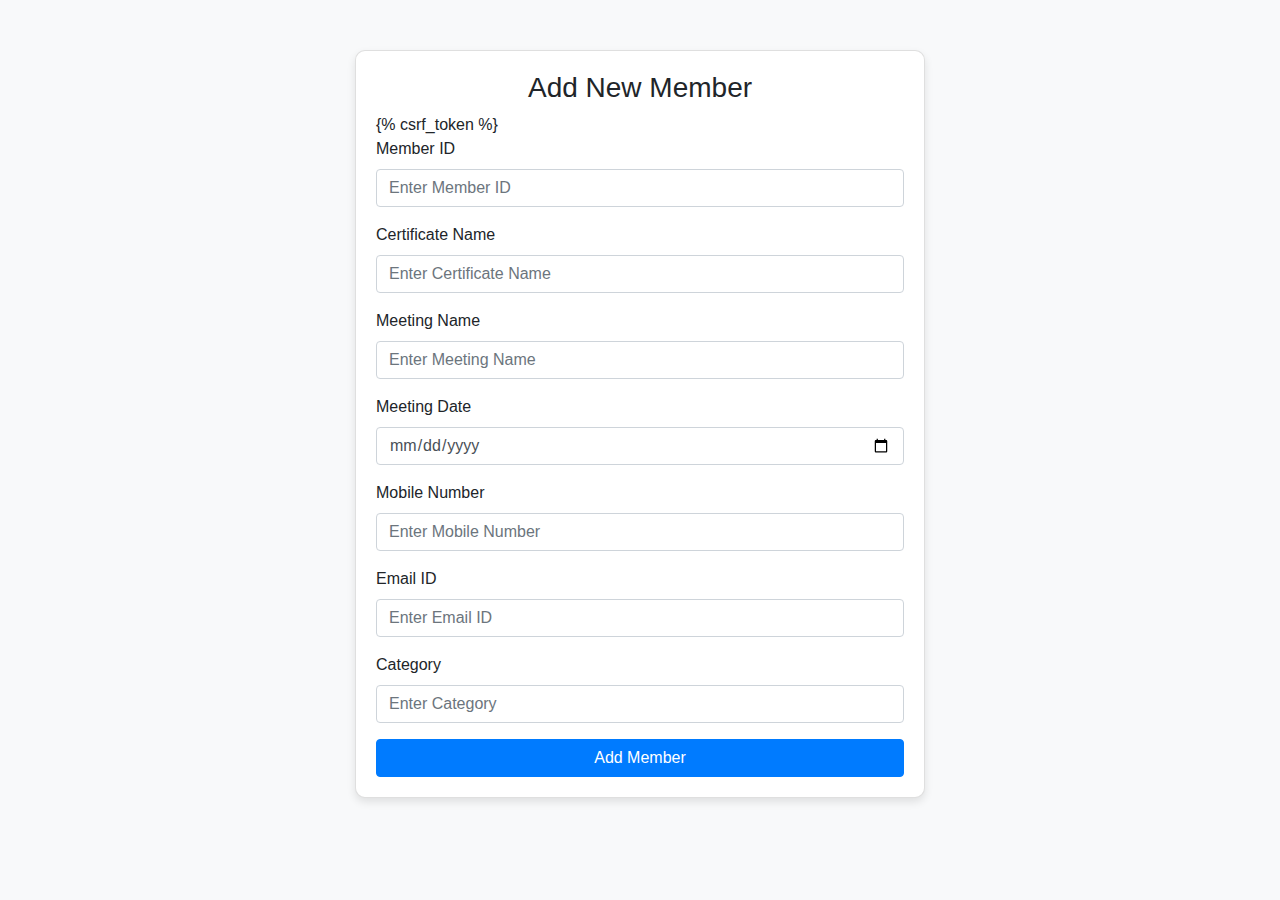
<file: SGBAUPRO2/templates/NewMember.html>
<!DOCTYPE html>
<html lang="en">
<head>
    <meta charset="UTF-8">
    <meta name="viewport" content="width=device-width, initial-scale=1.0">
    <title>Add New Member</title>
    <link rel="stylesheet" href="https://stackpath.bootstrapcdn.com/bootstrap/4.5.2/css/bootstrap.min.css">
    <style>
        body {
            background-color: #f8f9fa;
        }
        .container {
            max-width: 600px;
            margin-top: 50px;
        }
        .card {
            padding: 20px;
            border-radius: 10px;
            box-shadow: 0px 4px 8px rgba(0, 0, 0, 0.1);
        }
    </style>
</head>
<body>

<div class="container">
    <div class="card">
        <h3 class="text-center">Add New Member</h3>
        <form action="/addMember/" method="POST">
            {% csrf_token %}
            <div class="form-group">
                <label for="MemberId">Member ID</label>
                <input type="text" class="form-control" id="MemberId" name="MemberId" placeholder="Enter Member ID" required>
            </div>
            <div class="form-group">
                <label for="CERTNAME">Certificate Name</label>
                <input type="text" class="form-control" id="CERTNAME" name="CERTNAME" placeholder="Enter Certificate Name" required>
            </div>
            <div class="form-group">
                <label for="MEETINGNAME">Meeting Name</label>
                <input type="text" class="form-control" id="MEETINGNAME" name="MEETINGNAME" placeholder="Enter Meeting Name" required>
            </div>
            <div class="form-group">
                <label for="MEETINGDATE">Meeting Date</label>
                <input type="date" class="form-control" id="MEETINGDATE" name="MEETINGDATE" required>
            </div>
            <div class="form-group">
                <label for="MOBILENO">Mobile Number</label>
                <input type="tel" class="form-control" id="MOBILENO" name="MOBILENO" placeholder="Enter Mobile Number" required pattern="[0-9]{10}">
            </div>
            <div class="form-group">
                <label for="EMAILID">Email ID</label>
                <input type="email" class="form-control" id="EMAILID" name="EMAILID" placeholder="Enter Email ID" required>
            </div>
            <div class="form-group">
                <label for="CATEGORY">Category</label>
                <input type="text" class="form-control" id="CATEGORY" name="CATEGORY" placeholder="Enter Category" required>
            </div>
            <button type="submit" class="btn btn-primary btn-block">Add Member</button>
        </form>
    </div>
</div>

<script src="https://code.jquery.com/jquery-3.5.1.slim.min.js"></script>
<script src="https://cdn.jsdelivr.net/npm/@popperjs/core@2.9.1/dist/umd/popper.min.js"></script>
<script src="https://stackpath.bootstrapcdn.com/bootstrap/4.5.2/js/bootstrap.min.js"></script>
</body>
</html>
</file>
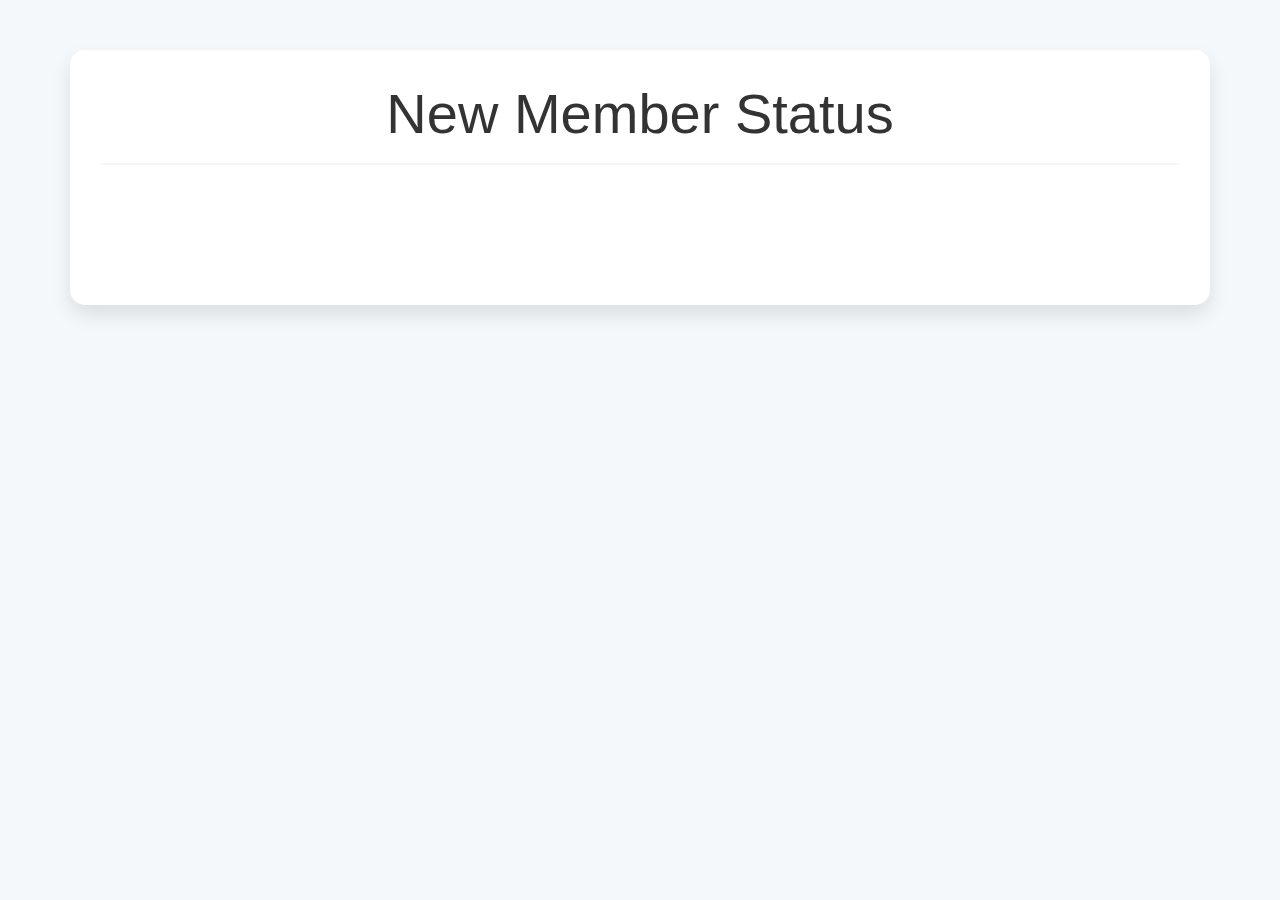
<file: SGBAUPRO2/templates/Newmemberstatus.html>
<!DOCTYPE html>
<html lang="en">
<head>
    <meta charset="UTF-8">
    <meta name="viewport" content="width=device-width, initial-scale=1.0">
    <title>New Member Status</title>

    <!-- Bootstrap CSS -->
    <link href="https://cdn.jsdelivr.net/npm/bootstrap@5.3.3/dist/css/bootstrap.min.css" rel="stylesheet" integrity="sha384-QWTKZyjpPEjISv5WaRU9OFeRpok6YctnYmDr5pNlyT2bRjXh0JMhjY6hW+ALEwIH" crossorigin="anonymous">
    
    <!-- Custom CSS for additional styling -->
    <style>
        body {
            background-color: #f4f8fb;
            font-family: 'Segoe UI', Tahoma, Geneva, Verdana, sans-serif;
        }
        .container {
            margin-top: 50px;
            padding: 30px;
            border-radius: 15px;
            background-color: #ffffff;
            box-shadow: 0 10px 20px rgba(0, 0, 0, 0.1);
        }
        .message-box {
            padding: 20px;
            border-radius: 10px;
            text-align: center;
            font-size: 1.5rem;
            box-shadow: 0 5px 15px rgba(0, 0, 0, 0.1);
            opacity: 0;
            transform: translateY(30px);
        }
        .alert-custom {
            background-color: #4caf50;
            color: white;
            font-weight: bold;
            animation: slideIn 1s ease-out, pulse 1.5s infinite alternate;
        }
        .alert-custom.error {
            background-color: #f44336;
        }
        .alert-custom.info {
            background-color: #2196F3;
        }
        h1 {
            color: #333;
            font-weight: 600;
        }
        hr {
            border-top: 2px solid #ddd;
        }

        /* Keyframe for Slide-in effect */
        @keyframes slideIn {
            0% {
                opacity: 0;
                transform: translateY(30px);
            }
            100% {
                opacity: 1;
                transform: translateY(0);
            }
        }

        /* Pulse animation */
        @keyframes pulse {
            0% {
                transform: scale(1);
            }
            100% {
                transform: scale(1.05);
            }
        }

        /* Fade-out effect */
        .fade-out {
            animation: fadeOut 2s forwards;
        }

        @keyframes fadeOut {
            0% {
                opacity: 1;
            }
            100% {
                opacity: 0;
            }
        }

    </style>
</head>
<body>

    <div class="container">
        <h1 class="display-4 text-center">New Member Status</h1>
        <hr>
        <!-- Alert Box (Status Message) -->
        <div id="statusMessage" class="alert-custom alert message-box" role="alert">
            <!-- Dynamic status message will be inserted here -->
            {{status}}
        </div>
    </div>

    <!-- Bootstrap and Custom JS -->
    <script src="https://cdn.jsdelivr.net/npm/@popperjs/core@2.11.6/dist/umd/popper.min.js" integrity="sha384-oBqDVmMz4fnFO9gybC7t1OHVV9YYfNzFbeOa5lGzKn01aKXbfiDaI5Tpdb+PqQ7c" crossorigin="anonymous"></script>
    <script src="https://cdn.jsdelivr.net/npm/bootstrap@5.3.3/dist/js/bootstrap.min.js" integrity="sha384-cn7l7gDp0ey0+JqM9e3E5t8k0v5RovcJ8b1z+v07Zl9zDwr5CBi8QdoDEjIuKiH9" crossorigin="anonymous"></script>

    <script>
        // Custom JavaScript for more interactive animations
        window.onload = function() {
            let statusElement = document.getElementById('statusMessage');
            statusElement.classList.add('fade-in');
            
            // Fade-out effect after 5 seconds (optional)
            setTimeout(function() {
                statusElement.classList.add('fade-out');
            }, 5000);
        }
    </script>

</body>
</html>
</file>
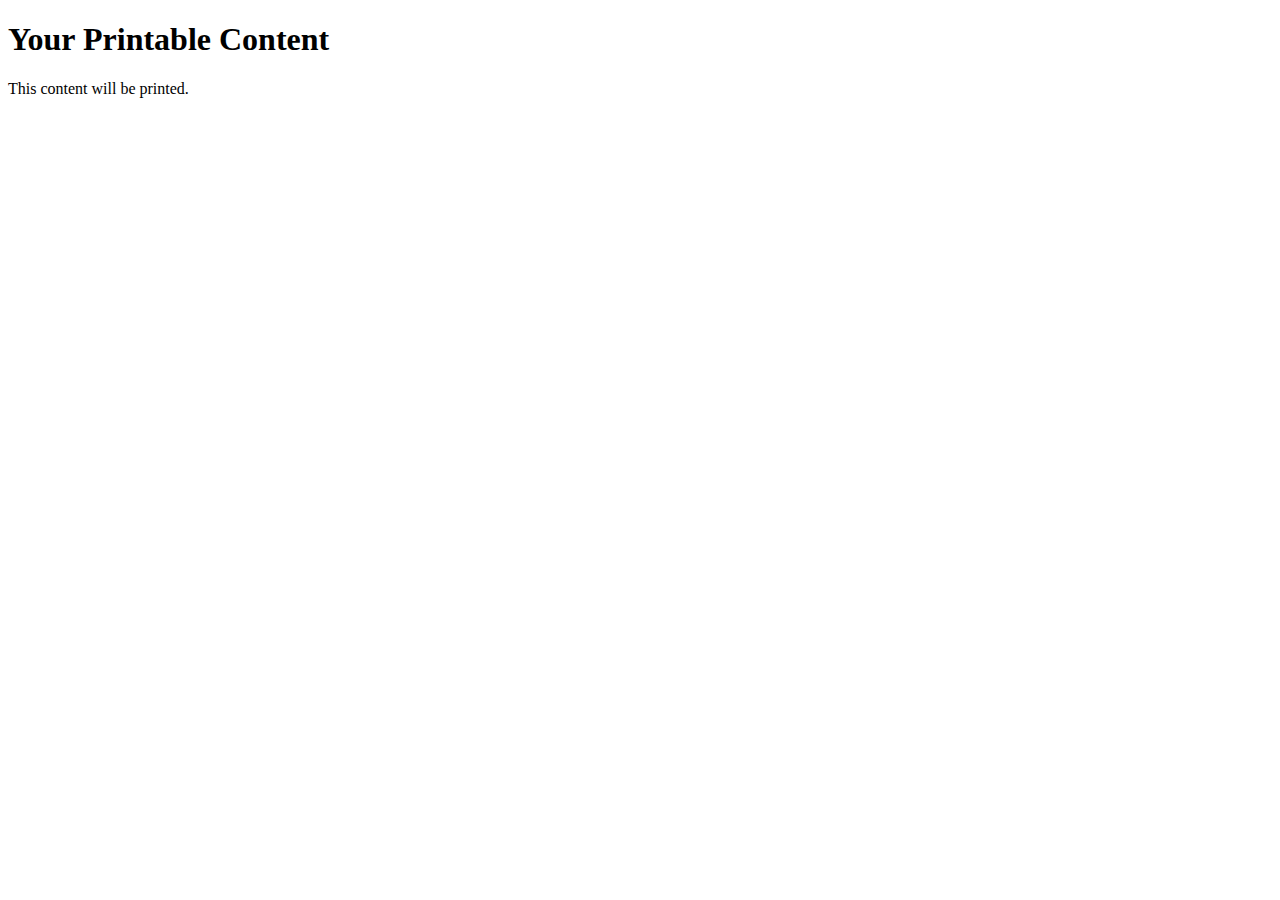
<file: SGBAUPRO2/templates/print_template.html>
<!-- print_template.html -->
<!DOCTYPE html>
<html lang="en">
<head>
    <meta charset="UTF-8">
    <title>Print View</title>
    <style>
        /* Add styles for printing if needed */
    </style>
</head>
<body>
    <h1>Your Printable Content</h1>
    <p>This content will be printed.</p>

    <script>
        window.onload = function() {
            window.print();  // Automatically opens the print dialog
        };
    </script>
</body>
</html>
</file>
